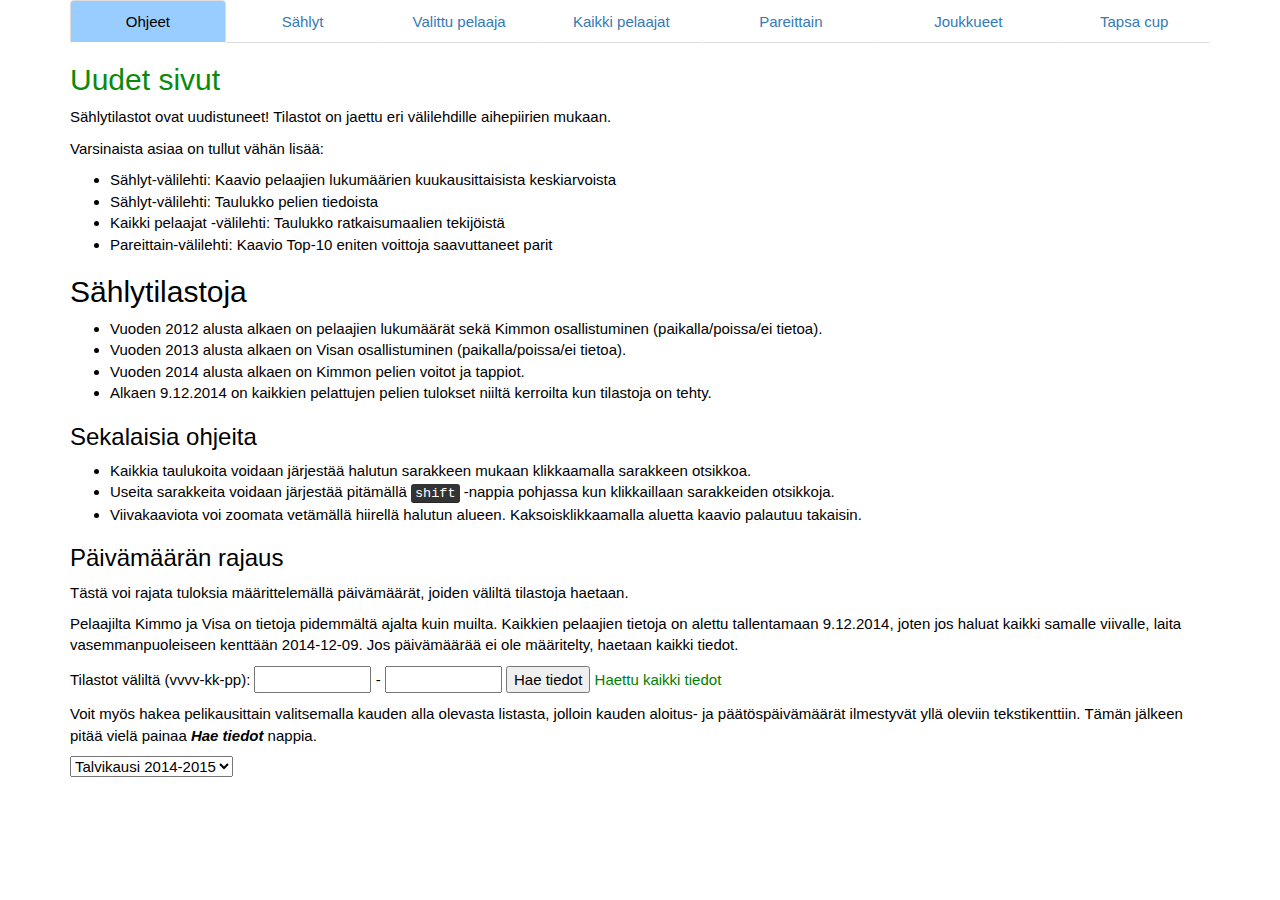
<file: esitys.html>
<!DOCTYPE html>
<html  lang="fi">
	<head>
		<title>Sählytilastot</title>
		<meta charset="UTF-8">

		<script type="text/javascript" src="jquery-2.0.0.min.js"></script>		
		<!--		<script type="text/javascript" src="jquery-ui.min.js"></script>-->
		<!-- <link rel="stylesheet" href="jquery-ui.js" />  -->
		<script src="jquery-ui.js"></script> 
		<link rel="stylesheet" href="jquery-ui.css" />
		
		<!-- Datatables-taulukko-->
		<script type="text/javascript" charset="utf8" src="jquery.dataTables.js"></script>
		<script class="include" type="text/javascript" src="jquery.dataTables.min.js"></script>	
		<link rel="stylesheet" type="text/css" href="jquery.dataTables.css">

		<script class="include" type="text/javascript" src="https://cdn.datatables.net/responsive/2.1.0/js/dataTables.responsive.min.js"></script>	
		<script class="include" type="text/javascript" src="https://cdn.datatables.net/1.10.13/js/jquery.dataTables.min.js"></script>	
		<link rel="stylesheet" type="text/css" href="https://cdn.datatables.net/1.10.13/css/jquery.dataTables.min.css">

		<!-- Tablesorter on sitä taulukkoa varten, jossa on kaikkien pelaajien tiedot -->
		<script type="text/javascript" src="jquery.tablesorter.js"></script> 
		<script type="text/javascript" src="jquery.tablesorter.min.js"></script> 
		<script type="text/javascript" src="jquery.tablesorter.pager.js"></script> 

		<!-- Bootstrap -->
		<!-- Latest compiled and minified CSS -->
		<link rel="stylesheet" href="https://maxcdn.bootstrapcdn.com/bootstrap/3.3.7/css/bootstrap.min.css">
		<!-- jQuery library -->
		<!-- Latest compiled JavaScript -->
		<script src="https://maxcdn.bootstrapcdn.com/bootstrap/3.3.7/js/bootstrap.min.js"></script>
		
		<!-- Omat koodit -->
		<script type="text/javascript" src="main.js"></script>
		<script type="text/javascript" src="napit.js"></script>
		<script type="text/javascript" src="funktiot.js"></script>
		<script type="text/javascript" src="pelaaja.js"></script>
		<script type="text/javascript" src="kaaviot.js"></script>
		<script type="text/javascript" src="sahly.js"></script>
		<script type="text/javascript" src="peli.js"></script>
		<script type="text/javascript" src="pelikausi.js"></script>
		<script type="text/javascript" src="perustiedot.js"></script>
		<script type="text/javascript" src="ennatykset.js"></script>
		<script type="text/javascript" src="taulukot.js"></script>
		<script type="text/javascript" src="datanhaku.js"></script>
		<!-- Omia taulukoiden muotoiluja-->
		<link href="muotoilu.css" rel="stylesheet" type="text/css" /> 

		<!-- jqPlot koodit -->
		<script class="include" type="text/javascript" src="jquery.jqplot.min.js"></script>
		<script class="include" type="text/javascript" src="jqplot.barRenderer.js"></script>
		<script type="text/javascript" src="jqplot.categoryAxisRenderer.js"></script>
	
		<script class="include" type="text/javascript" src="jqplot.dateAxisRenderer.min.js"></script>
		<script class="include" type="text/javascript" src="jqplot.canvasTextRenderer.min.js"></script>
		<script class="include" type="text/javascript" src="jqplot.canvasAxisLabelRenderer.min.js"></script>
		<script class="include" type="text/javascript" src="jqplot.canvasAxisTickRenderer.min.js"></script>
		<script class="include" type="text/javascript" src="jqplot.cursor.min.js"></script>
		<script class="include" type="text/javascript" src="jqplot.pieRenderer.min.js"></script>
		<script class="include" type="text/javascript" src="jqplot.donutRenderer.min.js"></script>

		<script class="include" type="text/javascript" src="jqplot.canvasOverlay.min.js"></script>
		<script class="include" type="text/javascript" src="jqplot.canvasOverlay.js"></script>
		<script type="text/javascript" src="jqplot.highlighter.js"></script>
    <script type="text/javascript" language="javascript" src="jqplot.dateAxisRenderer.js"></script>

		<link class="include" rel="stylesheet" type="text/css" href="jquery.jqplot.min.css" />	
	</head>

	<body>	

<div  class="container">

	<ul class="nav nav-tabs nav-justified">
		<li class="active"><a data-toggle="tab" href="#ohjeetTab">Ohjeet</a></li>
		<li><a data-toggle="tab" onclick="avaaOdotusikkuna2('sahlytTab')" href="#sahlytTab">Sählyt</a></li>
		<li><a data-toggle="tab" onclick="avaaOdotusikkuna2('valittuTab')"href="#valittuTab">Valittu pelaaja</a></li>	
		<li><a data-toggle="tab" onclick="avaaOdotusikkuna2('pelaajatTab')"href="#pelaajatTab">Kaikki pelaajat</a></li>
		<li><a data-toggle="tab" onclick="avaaOdotusikkuna2('paritTab')"href="#paritTab">Pareittain</a></li>
		<li><a data-toggle="tab" onclick="avaaOdotusikkuna2('joukkueetTab')"href="#joukkueetTab">Joukkueet</a></li>
		<li><a data-toggle="tab" onclick="avaaOdotusikkuna2('tapsaCupTab')"href="#tapsaCupTab">Tapsa cup</a></li>
	</ul>

	<!--
		Välilehdet
	-->
	<div class="tab-content">

		<!-- 
				Ohjeet-välilehti
				----------------
		-->  
		<div id="ohjeetTab" class="tab-pane fade in active">

			<h2 style="color: #0A8A0A;">Uudet sivut</h2>

			<p>Sählytilastot ovat uudistuneet! Tilastot on jaettu eri välilehdille aihepiirien mukaan.</p>
			<p>Varsinaista asiaa on tullut vähän lisää:
				<ul>
					<li>Sählyt-välilehti: Kaavio pelaajien lukumäärien kuukausittaisista keskiarvoista</li>					
					<li>Sählyt-välilehti: Taulukko pelien tiedoista</li>
					<li>Kaikki pelaajat -välilehti: Taulukko ratkaisumaalien tekijöistä</li>
					<li>Pareittain-välilehti: Kaavio Top-10 eniten voittoja saavuttaneet parit</li></li>
				</ul>
			</p>

			<h2>Sählytilastoja</h2>
			<p>
				<ul>
					<li>Vuoden 2012 alusta alkaen on pelaajien lukumäärät sekä Kimmon osallistuminen (paikalla/poissa/ei tietoa).</li>
					<li>Vuoden 2013 alusta alkaen on Visan osallistuminen (paikalla/poissa/ei tietoa).</li> 
					<li>Vuoden 2014 alusta alkaen on Kimmon pelien voitot ja tappiot.</li> 
					<li>Alkaen 9.12.2014 on kaikkien pelattujen pelien tulokset niiltä kerroilta kun tilastoja on tehty.</li>
				</ul>			
			</p>

			<h3>Sekalaisia ohjeita</h3>
			<p>
				<ul>
					<li>Kaikkia taulukoita voidaan järjestää halutun sarakkeen mukaan klikkaamalla sarakkeen otsikkoa.</li> 
					<li>Useita sarakkeita voidaan järjestää pitämällä <kbd>shift</kbd> -nappia pohjassa kun klikkaillaan sarakkeiden otsikkoja.</li>
					<li>Viivakaaviota voi zoomata vetämällä hiirellä halutun alueen. Kaksoisklikkaamalla aluetta kaavio palautuu takaisin.</li>
				</ul>
			</p>

			<h3>Päivämäärän rajaus</h3>

			<p>Tästä voi rajata tuloksia määrittelemällä päivämäärät, joiden väliltä tilastoja haetaan.</p>
			<p>
				Pelaajilta Kimmo ja Visa on tietoja pidemmältä ajalta kuin muilta. Kaikkien pelaajien tietoja on alettu tallentamaan 9.12.2014, 
				joten jos haluat kaikki samalle viivalle, laita vasemmanpuoleiseen kenttään 2014-12-09. 
				Jos päivämäärää ei ole määritelty, haetaan kaikki tiedot.
			</p>				

			<p>Tilastot väliltä (vvvv-kk-pp): 
				<input type="text" id="pieninPaivaInput" title="min päivä muodossa vvvv-kk-pp" value="" maxlength="10" size="10"> - 
				<input type="text" id="suurinPaivaInput" title="max päivä muodossa vvvv-kk-pp" value="" maxlength="10" size="10">
				<button title="Hakee tiedot annetulta aikaväliltä" id="valitseAikavaliNappi">Hae tiedot</button>
				<span id="haetaanPvmId" style="display:inline; color:green"></span>
			</p>
			
			<p>Voit myös hakea pelikausittain valitsemalla kauden alla olevasta listasta, jolloin kauden aloitus- ja päätöspäivämäärät ilmestyvät yllä oleviin tekstikenttiin. 
			Tämän jälkeen pitää vielä painaa <i><b>Hae tiedot</b></i> nappia.
			</p>

			<p>
				<select id="kausiValinta" onchange="vaihdaKausi()"></select> 
			</p>

			<div id="haetaanDialogi"></div>



		</div>

<!-- 
			Sählyt-välilehti
			---------------------- 
	-->
  <div id="sahlytTab" class="tab-pane fade" ">

			<h2>Sählykerrat</h2>
			<p>Tällä välisivulla on tietoja sählykerroista ja pelien lukumääristä.</p>

			<ul>
				<li>Sählykerta on yksi päivä eli tiistai.</li>
				<li>Yhteen sählykertaan sisältyy yksi tai useita pelejä.</li>
				<li>Peli päättyy aina kun maalit nollataan.</li>
				<li>Joukkueina ovat <em>paidat</em> (pelaajat pelaavat omissa paidoissaan) ja <em>liivit</em> (pelaajat pelaavat punaisessa huomioliivissä)</li>
				<li>Tilastoissa pelaaja edustaa sitä joukkuetta, jossa hän on pelin loppuessa tai silloin kun lopettaa pelaamisen.</li>
				<li>Jos pelaaja lähtee ensimmäisen pelin aikana tai heti sen loppuessa, häntä ei merkitä muihin peleihin mukanaolevana.</li>
			</ul>
			<!-- Taulukko, jossa kunkin sählykerran tiedot yleisillä tiedoilla.-->
			<div title="Jos haluat yhdestä sählykerrasta lisää tietoa, klikkaa kyseistä riviä." id="sahlytYleinenId"></div>


			<h3>Pelaajien lukumäärät kaavioina</h3>
	<!--		<p>
				<button title="Näyttää pelaajien määrän vuosittain tai vuodet peräkkäin" id="pelaajienLkmNappiId">Pelaajat vuosittain</button>
			</p>
-->
			<ul class="nav nav-tabs">
				<li class="active"><a data-toggle="tab" href="#pelaajatAjassaTab">Pelaajat ja pelit</a></li>
				<li><a data-toggle="tab" href="#pelaajatViikoittainTab">Pelaajat vuosittain</a></li>
				<li><a data-toggle="tab" href="#pelaajatKuukausittainTab">Pelaajien kuukausittainen keskiarvo</a></li>
			</ul>

			<div class="tab-content">
				<div id="pelaajatAjassaTab" class="tab-pane fade in active">
					<!-- Viivakaavio, jossa pelaajien määrät ajan funktiona-->
					<div id="pelaajienLkmId" style="height:600px;"></div>
				</div>

				<div id="pelaajatViikoittainTab" class="tab-pane fade">
					<!-- Viivakaavio, jossa pelaajien määrät ajan funktiona-->
					<div id="pelaajienLkm2Id" style="height:600px;"></div>
				</div>

				<div id="pelaajatKuukausittainTab" class="tab-pane fade">
					<!-- Viivakaavio, jossa pelaajien määrät ajan funktiona-->
					<div id="pelaajatKuukausittainKaavioId" style="height:600px;"></div>
				</div>
			</div>

			<h3>Sählykertojen luokittelu</h3>
			<p>Yksi sählykerta on yksi tiistai. Jos et rajannut päiväystä, alla olevan talukon tiedot ovat vuoden 2012 alusta alkaen. Miten voi olla epävarmaa pelattiinko vai ei? 
			Jos tilastojen ylläpitäjä on ollut monta viikkoa peräkkäin poissa peleistä, ei sitä aina jaksa kysyä, että pelasitteko neljä viikkoa sitten.</p>
			<div id="sahlytyypitId"></div>
			<p><br/></p>

			<h3>Pelit</h3>
			<p>Peli loppuu, kun maalit nollataan. Jos et rajannut päiväystä, pelien tiedot ovat alkaen 9.12.2014 ja vain niiltä sählykerroilta, 
			joista on tarkat tiedot. Nykysin yksi peli pelataan yleensä 20:een ja toinen peli on <i>grande finale</i>. Molemmat ovat yhtä arvokkaita tuloksissa.</p>	

			<div id="pelitJoukkueittainIntroId"></div>
			<div id="pelitJoukkueittainId"></div>	

			<p><br></p>

			<p>Tässä taulukossa on tarkemmat tiedot niistä peleistä, joista on tiedossa maalien määrät. Mietittävää: Mikä on suurin maaliero? Montako nollapeliä on ollut?</p>

			<!-- Taulukko jossa on pelien tiedot, mm. tehdyt maalit -->
			<div id="pelitTaulukkoId"></div>
			<p><br></p>
	  </div>

		<!-- 
			Yksi pelaaja-välilehti
			---------------------- 
		-->
		<div id="valittuTab" class="tab-pane fade">

			<h2>Valitun pelaajan tiedot</h2>
			<p>Tällä sivulla voit tarkastella yhden pelaajan tietoja. Valitse pelaaja alla olevasta nimilistasta ja paina <em>Hae pelaajan tiedot</em> -nappia.</p>

			<p>
				<div class="row">
					<div class="col-md-2">
						<div class="form-group">
							<!--<label for="sel1">Valitse pelaaja:</label> --><!-- onchange="if (this.selectedIndex) avaaOdotusikkuna2('');" -->
							<select title="Valitse pelaaja tästä" id="pelaajatSelectTag" class="form-control"  ></select>
						</div>
					</div>
					<div class="col-md-3">
						<button onclick="avaaOdotusikkuna2('')" title="Näyttää valitun pelaajan tiedot" id="valitsePelaajaNappi">Hae pelaajan tiedot</button>
					</div>

				</div>				
			</p>

			<!-- <p><strong>Tarkasteltava aikaväli</strong>: (aloitus) - (lopetus)</p> -->


			<!-- Otsikko: kuka pelaaja on valittu -->
			<h2 id="sahlytOtsikkoId"></h2>

			<h3>Perustiedot</h3>
			
			<p id="valittuPerustiedotId">Perustiedot: </p>
			
			<h3>Sählykerrat</h3>
			<p>Alla olevassa taulukossa yksi rivi on yksi sählykerta. Taulukossa on ainoastaan sählykerran kolmen ensimmäisen pelin tulokset, 
			koska kolmea peliä useampaa ei yleensä pelata. Tilastoihin kirjataan kuitenkin kaikkien pelien tulokset. 
			<strong>Klikkaa taulukon riviä</strong>, jos haluat saada lisätietoja peleistä.</p>

			<p>Selitykset sarakkeille <em>Peli 1 (joukkue),	Peli 2 (joukkue),	Peli 3 (joukkue)</em>:
				<ul>
					<li>Pelin väri <font color="green">vihreä</font>: pelaaja voitti</li>
					<li>Pelin väri <font color="red">punainen</font>: pelaaja hävisi</li>
					<li>Pelin väri <font color="blue">sininen</font>: peli päättyi tasan</li>
					<li>Pelaajan joukkueen nimi on pelin tuloksen vieressä sulkeissa (yleensä "paidat" tai "liivit"). </li>
				</ul>
				<ul>
					<li>Peli 1 = "poissa": Pelaaja ei ollut paikalla. </li>
					<li>Peli 1 = "paikalla": Pelaaja oli paikalla, mutta yhtään peliä ei pelattu tai tarkkoja pelitietoja ei ole.</li>
					<li>Peli 1 = "ei tietoa": Ei tiedetä oliko pelaaja paikalla vai ei. Solun väri on tumman harmaa.</li>
				</ul>
			</p>		

			<p><br></p>

			<!-- Taulukko, jossa kunkin sählykerran tiedot ja valitun pelaajan voitot/tappiot.-->
			<div title="Jos haluat yhdestä sählykerrasta lisää tietoa, klikkaa kyseistä riviä." id="sahlytValittuId"></div>

			<h3>Kaavioita</h3>

			<p>Alla olevilla välilehdillä on pari kaaviota:</p>

			<ul class="nav nav-tabs">
				<li class="active"><a data-toggle="tab" href="#valitunVoittoprosenttiTab">Pelaajan voittoprosentin kehitys</a></li>
				<li><a data-toggle="tab" href="#valitunOsallistuminenPiirakkaTab">Pelaajan osallistuminen</a></li>
			</ul>

			<div class="tab-content">
				<div id="valitunVoittoprosenttiTab" class="tab-pane fade in active">
					<!-- Viivakaavio, jossa on valitun pelaajan voittoprosentin kehittyminen ajan funktiona  -->
				<div title="Valitun voittoprosentti" id="pelaajaVoittoprosenttiKuvaaja" style="height:700px;"></div> 

				</div>

				<div id="valitunOsallistuminenPiirakkaTab" class="tab-pane fade">
					<!-- Piirakkakaavio valitun pelaajan osallistumisesta -->
					<div title="Piirakkakaavio"	id="pelaajanOsallistuminenPieId" style="margin-bottom:130px; width:570px; height:570px;"></div>
				</div>
			</div>

			<p><br></p>			
			<h3>Pelien määrä muiden kanssa ja muita vastaan</h3>
			<p>Alla oleva taulukko kertoo kuinka monta peliä valittu pelaaja on pelannut eri pelaajien kanssa samassa joukkueessa ja vastakkaisessa joukkueessa.</p>

			<p><br></p>
			<!-- Taulukko: samalla- ja vastapuolella pelanneiden lukumäärät -->			
			<div title="Otsikko" id="valitunPareinaMaaratTaulukkoId"></div>

			<p><br></p>

			<h3>Menestyminen samassa joukkueessa</h3>
			<p>Alla olevasta taulukosta selviää, kuinka valittu pelaaja on pärjännyt pelatessaan samassa joukkueessa kuin taulukon henkilö.</p>

			<p>Suorituskyky-sarake kertoo kuinka monta prosenttiyksikköä parempi(+) tai huonompi(-) on näiden kahden pelaajan voittoprosentti 
			heidän pelatessa samassa joukkueessa kuin näiden kahden pelaajan voittoprosenttien keskiarvo on. Eli otetaan valitun pelaajan
			ja taulukon pelaajan voittoprosentti ja lasketaan niiden keskiarvo. Saatu keskiarvo vähennetään voittoprosentista, 
			kun pelaajat ovat samassa joukkueessa (yksi taulukon rivi). Positiivinen Suorituskyky tarkoittaa, että nämä kaksi pelaavat 
			keskimääräistä tasoaan paremmin pelatessaan samassa joukkueessa. Negatiivinen taas tarkoittaa, että he pelaavat huonommin.</p>

			<p>Kun pelejä on vähän, Suorituskyky-sarakkeen tarjoama tieto on epätarkka. Siksi kannattaa järjestää taulukko pelien määrän 
			mukaan (Yhteensä-sarake) ja keskittyä niihin, joiden kanssa on pelannut paljon.</p>

			<p><br></p>
			<!-- Taulukko: pareittain, samalla puolella -->			
			<div title="Otsikko" id="valitunToveritTaulukkoId"></div>

			<p><br></p>

			<h3>Menestyminen vastakkaisessa joukkueessa</h3>
			<p>Alla olevasta taulukosta selviää, kuinka valittu pelaaja on pärjännyt pelatessaan taulukon henkilöä vastaan.</p>
			<p><br></p>
			<!-- Taulukko: pareittain, vastapuolella -->			
			<div title="Otsikko" id="valitunVastustajatTaulukkoId"></div>
	
  </div>

	

	<!-- 
			Kaikki pelaaja-välilehti
			---------------------- 
	-->
	<div id="pelaajatTab" class="tab-pane fade">

		<h2>Kaikki pelaajat</h2>
			<p>Alla olevassa taulukossa on kaikkien tilastoitujen pelaajien tietoja. Klikkaamalla pelaajan riviä avautuu ikkuna, 
				jossa on lisää tietoja pelaajasta. Tosin samat tiedot saat <em>Valittu pelaaja</em> -välilehdeltä.</p>

			<p>Jos et rajannut päivämäärää, alla olevassa taulukossa Kimmon <i>Sählyt</i> on vuoden 2012 alusta alkaen, 
				Visan <i>Sählyt</i> vuoden 2013 alusta alkaen 
				ja Kimmon <i>Pelit</i>, <i>Voitot</i>, <i>Tappiot</i>, <i>Tasapelit</i>, <i>Voittoputket</i>, <i>Tappioputket</i>, <i>Voittoprosentti</i> 
				ovat vuoden 2014 alusta alkaen. Muut tiedot ovat alkaen 9.12.2014.</p>

			<p>Jos tilastoija ei ole paikalla, voitto- ja tappioputket katkeavat. Eli putket ovat varmoja putkia,
				mutta todellisuudessa voi olla pidempiäkin voitto-/tappioputkia.</p>
		
			<p>
				<b>Valitse tästä, mitä tietoja taulukossa näytetään:</b><br/>
				<input type='checkbox' id='sahlykerrat' data-column='1' name='sahlykerrat' value='sahlyt' checked='yes' />Sählykerrat: kuinka monena tiistaina on ollut paikalla<br/>
				<input type='checkbox' id='pelikerrat' data-column='2' name='pelikerrat' value='pelit' checked='yes' />Pelikerrat: moneenko peliin on osallistunut<br/>
				<input type='checkbox' id='voitotLkm' data-column='3' name='voitotLkm' value='voitot' checked='yes' />Voitot: montako peliä on voittanut<br/>
				<input type='checkbox' id='tappiotLkm' data-column='4' name='tappiotLkm' value='tappiot' checked='yes' />Tappiot: montako peliä on hävinnyt<br/>
				<input type='checkbox' id='tasapelitLkm' data-column='5' name='tasapelitLkm' value='tasapelit' />Tasapelit: kuinka moni peli on päättynyt tasan<br/>
				<input type='checkbox' id='pelikaverit' data-column='6' name='pelikaverit' value='toverit'  checked='yes' />Pelikaverit: monenko ihmisen kanssa on pelannut<br/>
				<input type='checkbox' id='vastustajat' data-column='7' name='vastustajat' value='viholliset'  checked='yes' />Vastustajat: montako pelaajaa vastaan on pelannut<br/>
				<input type='checkbox' id='voittoputkiPuhdas' data-column='8' name='voittoputkiPuhdas' value='voittoPuhdas' />Voittoputki (puhdas): pisin puhdas voittoputki eli osallistunut kaikkiin peleihin putken aikana<br/>
				<input type='checkbox' id='voittoputki' data-column='9' name='voittoputki' value='voitto' checked='yes' />Voittoputki: pisin voittoputki niistä peleistä, joihin on osallistunut<br/>
				<input type='checkbox' id='tappioputkiPuhdas' data-column='10' name='tappioputkiPuhdas' value='tappioPuhdas' />Tappioputki (puhdas): pisin puhdas tappioputki eli osallistunut kaikkiin peleihin putken aikana<br/>
				<input type='checkbox' id='tappioputki' data-column='11' name='tappioputki' value='tappio' checked='yes' />Tappioputki: pisin tappioputki niistä peleistä, joihin on osallistunut<br/>
				<input type='checkbox' id='voittopros' data-column='12' name='voittopros' value='tappio' checked='yes' />Voittoprosentti: kuinka monta prosenttia peleistä on voittanut<br/>
			</p>

			<p>Näytä vain pelaajat, jotka ovat pelanneet vähintään tämän verran pelejä: <input type="text" id="naytaPelaajiaInputId" value="" maxlength="5" size="3">
				<button title="Näytä pelaajat, jotka ovat pelanneet vähintään annetun määrän pelejä" id="naytaPelaajiaButtonId">Näytä pelaajat</button>
			</p>



			<div id="kaikkiPelaajatId" ></div>		
			
			<p><br></p>

			<h3>Pelattujen pelien määrän vaikutus voittoprosenttiin</h3>

			<p>Alla olevassa kaaviossa on pelaajien pelien lukumäärä ja voittoprosentti. <strong>Osoita kaavion pistettä</strong> niin pisteen viereen ilmestyy pelaajan nimi.</p>

			<p>Kaavio antaa myös jonkinlaisen käsityksen siitä, 
			kuinka usein eri pelaajat käyvät pelaamassa. 
			Tässä on siis pelien lukumäärä eikä sählykertojen lukumäärä. Koska eri sählykerroilla pelataan eri määrä pelejä, ei kaavio kerro ihan tarkasti 
			kuka käy useimmin pelaamassa.
			Tiedot on otettu yllä olevasta taulukosta, joten jos taulukko muuttuu, muuttuu myös kaavio. 
			Voittoprosentti on kaikilla välillä 0 - 100%.</p>

			<p>Jos osoitat hiirellä kaavion pistettä, ilmestyy pelaajan nimi kursorin viereen. Jos kaksi tai useampia pisteitä on päällekkäin, 
			eli pelaajilla on yhtä paljon pelejä ja voittoja, ilmestyy vain yhden pelaajan nimi.</p>

			<p>Monet pelaajat voittavat aluksi todella usein tai todella harvoin. Tällöin saatetaan kuvitella, että putki jatkuu loputtomiin. Tämän
			kaavion tarkoituksena on osoittaa, että pelien määrän lisääntyessä voittoprosentti yleensä lähestyy arvoa 50%. Tosin, täysin varmaahan se ei ole.</p>

			<!-- Scatter-plot, jossa voittoprosentti pelattujen pelian funktiona -->
			<div id="korrelaatioPelitVoittoprosenttiId" style="height:500px;"></div>

			<p><br/></p>

			<h3>Ratkaisumaalien tekijät</h3>
	
			<p>No tämähän se on se, joka kaikkia kiinnostaa! Alla olevassa taulukossa on pelien ratkaisumaalien tekijät. 
			<em>Voittajajoukkueessa</em>-sarake kertoo kuinka monta kertaa pelaaja on ollut voittajajoukkueessa silloin kun ratkaisumaalin tekijä on tiedossa.
			<em>Ratkaisuprosentti</em> saadaan jakamalla ratkaisumaalit yrityskertojen (eli Voittajajoukkueessa) määrällä. 
			Jos ratkaisumaaleja on pelaajilla yhtä paljon, ratkeaa järjestys suuremman ratkaisuprosentin perusteella, 
			koska hei, täytyyhän Joninkin jotain tilastoa saada johtaa.</p>

			<p>Tilastoimalla voittomaalien tekijät kannustetaan ihmisiä lopettamaan peli mahdollisimman nopeasti, jotta pelaajat ehtivät 
			kotiin "<em>ennen hesaria</em>". Tietysti tämä sortaa puolustuksen runkopelaajia. Jos jollakin on ehdotuksia puolustuspään sankartekojen 
			tilastoimiseen, niin saapi ehdottaa.</p>

			<p><br></p>
			<!-- Taulukko, jossa on pelien ratkaisumaalien tekijät -->
			<div id="ratkaisijatId"></div>
		
		
  </div>

	<!-- 
			Pelaajat pareittain-välilehti
			----------------------------- 
	-->
	<div id="paritTab" class="tab-pane fade">
			<h3>Parit: Kaksi pelaajaa samassa joukkueessa</h3>
			<p>Taulukko kertoo kuinka kaksi pelaajaa ovat pärjänneet, kun he ovat pelanneet samassa joukkueessa.</p>

			<div id="paritilastoToveritKaikkiTaulukkoId" title="Klikkaa sarakkeen otsikkoa, jos haluat järjestellä sen mukaan."></div>


			<!-- <div id="paritilastoToveriId" title="Klikkaa sarakkeen otsikkoa, jos haluat järjestellä sen mukaan."></div> -->

			<p><br></p>			
		
			<h4>Parien voittoprosentit</h4>
			<p>Alla oleva kaavio havainnollistaa yllä olevan taulukon tiedot. Kaaviossa on parien pelaamien pelien lukumäärä ja voittoprosentti. 
			Kun valitset pelaajan alla olevasta listasta, näytetään kaaviossa korostettuna (yhtenäinen keltainen viiva) ne parit, joissa valittu pelaaja on mukana. 
			Valitsemalla listasta tyhjän, korostukset häviävät.</p>
			<p>
				<select title="Valitse pelaaja tästä" id="pelaajatSelectTag2" onchange="piirraPelienMaaraJaVoittoprosenttiParilleKorostuksella()"></select>
			</p>
			<div id="paritilastoToveriKaavioId" title="" style="height:500px;"></div>

			
			<h4>Voitokkaimmat parit</h4>
			<p>Seuraavassa kaaviossa on 10 eniten voittoja saavuttaneet parit ja voittojen määrät. Tiedot tulevat sivun yläosassa olevasta taulukosta.</p>
			<div id="paritilastoVoitoikkaimmatKaavioId" title="" style="height:500px;"></div>

			<p><br/></p>

			<h3>Parit: Kaksi pelaajaa vastakkaisissa joukkueissa</h3>
			<p>Pari eli "pelaaja1 - pelaaja2". Taulukko kertoo, kuinka pelaaja1 pärjäsi kun pelaaja2 oli vastajoukkueessa. 
			Eli kuinka monta peliä, pelaaja1 voitti, hävisi tai pelasi tasan, kun pelaaja2 oli vastajoukkueessa.</p>
			<div id="paritilastoVastustajatKaikkiTaulukkoId" title="Klikkaa sarakkeen otsikkoa, jos haluat järjestellä sen mukaan."></div>

			<p>
				<br/>
			</p>
	</div>

	<!-- 
			Joukkueet-välilehti
			------------------- 
	-->
	<div id="joukkueetTab" class="tab-pane fade">

		<h3>Joukkueiden menestys eri kokoonpanoilla</h3>


			<p>Sarakkeessa <i>Pelipäivät (pelejä)</i>
			on pelipäivä ja sinä päivänä näillä pelaajilla pelattujen pelien lukumäärä. Kuten taulukosta nähdään, on erittäin epätodennäköistä, 
			että täsmälleen sama porukka pelaisi samassa joukkueessa useampana päivänä.</p>
			<p>Hakukentästä (Search) voi hakea pelaajia. Myös useita pelaajia voi hakea.</p>
			<p>Jos haluat, että kaikki antamasi pelaajat ovat samassa joukueessa, kirjoita pelaajien nimet välilyönnillä eroteltuna. 
			Esimerkiksi: <i>Kimmo Kjäll</i></p>
			<p>Jos haluat, että jokin antamistasi pelaajista on joukkueessa, laita nimien väliin pystyviiva |. Se löytyy näppäimillä 
			<kbd>alt gr</kbd> ja <kbd>&gt; &lt; |</kbd>.
			Tällöin nimien välissä ei saa olla välilyöntiä, vaan ainoastaan pystyviiva. Esimerkiksi: <i>Kimmo|Kjäll</i></p>
			<div id="joukkueetId"></div>
	</div>

	<!-- 
			Tapsa-cup-välilehti
			---------------------- 
	-->
	<div id="tapsaCupTab" class="tab-pane fade">

			<h3>Tapsa-cup finaalit</h3>
			<p>Tapsa-cup finaali on kesäkauden ja talvikauden viimeinen peli. Jo finaaliin selviytyminen on kuntosählyn pelaajien uran suurimpia saavutuksia, 
			ja voittajista tulee legendoja.</p>
		
			<p>Jos kauden viimeisellä kerralla ei pelata, jää finaali kokonaan pelaamatta eikä sitä edeltänyttä kertaa lueta finaaliksi.
			Jos viimeinen peli päättyy tasan, ovat molemmat joukkueet ja joukkueiden pelaajat voittajia.			
			Alla olevissa taulukoissa on tietoja finaaleista.</p>

			<p><br></p>

			<h4>Tapsa-cup finaalipelit</h4>
			<div title="Finaalipelit" id="finaalitId"></div>

			<p><br></p>

			<h4>Tapsa-cup finalistit</h4>
			<div title="Finaaleissa pelanneet pelaajat" id="finaalitPelaajatId"></div>
		
			<p>
				<br/>
			</p>
	</div>


</div>

</div>

		<div id="hakuKaynnissaDialogi"></div>


		<!-- Dialogi-ikkuna, jossa on yhden pelaajan tilastot -->
		<div id="dialogiPelaajasta"></div>

		<!-- Dialogi-ikkuna, jossa on yhden sählykerran tilastot -->
		<div id="dialogiSahlysta"></div>
	
		<section id="tiedotYhdestaPelaajastaDivId"></section>

<!--		<div id="kaikkiPelaajat"></div> -->
		

	</body>

</html>
</file>
<file: muotoilu.css>
/* Muotoilut */
/*
@media (max-width: @screen-xs) {
    body{font-size: 12px;}
}

@media (max-width: @screen-sm) {
    body{font-size: 16px;}
}

/* 2019 */

body{
	font-size: 15px;
}

.torjunnatTable {
  border: 1px solid black;
	padding: 5px;
	margin-top: 20px;
	margin-bottom: 20px;
}

.torjunnatTable th {
  border: 1px solid black;
	padding: 5px;
}

.torjunnatTable td {
  border: 1px solid black;
	padding: 5px;
}


.gallery-container h1 {
    text-align: center;
    margin-top: 70px;
   /* font-family: 'Droid Sans', sans-serif;*/
    font-weight: bold;
    color: #58595a;
}

.gallery-container p.page-description {
    text-align: center;
    margin: 30px auto;
   /* font-size: 18px;*/
    color: #85878c;
}


.tz-gallery {
    padding: 40px;
}

.tz-gallery .thumbnail {
    padding: 0;
    margin-bottom: 30px;
    border: none;
}

.tz-gallery img {
    border-radius: 2px;
}

.tz-gallery .caption{
    padding: 26px 30px;
    text-align: center;
}

.tz-gallery .caption h3 {
    font-size: 16px;
    font-weight: bold;
    margin-top: 0;
}

.tz-gallery .caption p {
/*    font-size: 12px;*/
    color: #7b7d7d;
    margin: 0;
}

.baguetteBox-button {
    background-color: transparent !important;
}

/* Breaking news laatikko */
.beakingLaatikko {

	border-style: solid;
	border-width: 3px;
	border-color: green; 
	background-color: #99ff99;
	font-size: 1.5em;
	cursor: pointer;
}

.beakingNewsTeksti {
	font-size: 1.3em;
	color: black; 
}

.breakingLinkki { 

	color: black; 
}

h5{
    font-size: 1.4em;
} 
*/

/* ****** */

/*
#jumboteksti{
		color: #000000;
	background-color:#E8E8E8;
}
*/

.sarakkeenLevennys td
{
		text-align: center;
    padding:0 25px 0 25px;
}

#kaudenTilastot{
	text-align: center;
}

.nav-tabs > li.active > a,  .nav-tabs > li.active > a:focus {
	color:black;
  background-color:#99ccff;
}

.nav-tabs > li.active > a:hover{
	color:black;
  background-color:#66ff99;
}


/*
#teaseralue{
	height: 800px;
  line-height: 100px;
  text-align: center;
}
*/
/*
#kaboom{
	height: 800px;
  line-height: 100px;
  text-align: center;
}
*/

img {
    display: block;
    margin: auto;
    /*width: 100%;*/
}

.container {
    font-size: 100%;
}


.container-fluid {
    font-size: 100%;
}


#paritilastoToveritKaikkiTaulukkoId th {
	background-color: #5dd55d;
	color: white;
}
/*
#paritilastoVastustajaTable th{
	background-color: #ff1a40;
	color: white;
}
*/
/* Keskitetään kaikki taulukkojen otsikot */
table th {
	text-align: center;	
}

/* Valittu pelaaja -tab, perustietoja pelaajasta */
/*
#perustiedotTable td:nth-child(1){
	background-color: #e1f2e0;
}

#perustiedotTable td{
    border: black solid 1px !important;
}

#perustiedotTable th{
    border: black solid 1px !important;
}
*/

/* Datatables-taulukoita */
#pelaajanJoukkueEdustusTable th, #sahlytyypitTable th{
	background-color:#dbdbff;
  border-color: black;
}

#pelitJoukkueittainTable th{
	background-color: #dbdbff;
  border-color: black;
}

#pelaajanJoukkueEdustusTable td, #sahlytyypitTable td, #pelitJoukkueittainTable td{
   border-color: black;
}


#pelitTaulukkoId {
	max-width: 1220px;
	margin:0 auto;
}

#valitunPareinaMaaratTaulukkoId, #valitunToveritTaulukkoId, #valitunVastustajatTaulukkoId{
	max-width: 1050px;
	margin:0 auto;
}

#valitunToveritTaulukkoTable th{
	background-color: #5dd55d;

}

#valitunPareinaMaaratTaulukkoTable th{
	background-color: #819cff;	
	color: white;
}

#valitunVastustajatTaulukkoTable th, #paritilastoVastustajaTable th{
	background-color: #ff1a40;
	color: white;
}

#ratkaisijatId {
	max-width: 920px;
	margin:0 auto;	
}

#ratkaisijatTable th{
	background-color:#ffd700;
}

/* Yleinen sählykertojen taulukko ja valitun pelaajan sählytaulukko */
#sahlytYleinenId th, #sahlytValittuId th{
	background-color:#b0494d;
	color: white;
}

/* Yleinen pelien taulukko */
#pelitTaulukkoId th{
	background-color: #4cba83;
	color: white;
}

/* Kaikkien pelaajien taulukko */
#kaikkiPelaajatId th{
	background-color:	#F2AB45;
}




/* Alkuperäiset   */

.osoitus{
	border: 2px solid green;
	color: black;
	background-color: white;
	padding: 1px;
	text-align: center;
	margin-left: 0%;
	margin-right: 0%;
	font-size: 14pt;
}

body { 
	font-family: Arial, Helvetica, sans-serif;
	color: #000000;
	background-color: white;
	background-attachment: fixed;
}



	/*margin-left: 5%;
	margin-right: 5%;					*/
	/*	background-image: url(hallikuva.jpg);*/
	/*	background-size: 100% 100%;*/


/*
h1 { 
	border: 2px solid blue;
	background-color: #FDFEFE;
	padding: 5px;
	text-align: center;
	margin-left: 5%;
	margin-right: 5%;
}

h2 { 
	border: 2px solid red;
	background-color: #FDFEFE;
	padding: 5px;
	text-align: center;
	margin-left: 5%;
	margin-right: 5%;
}

h3 { 
	font-family: "Times New Roman", Times, serif;
	color: black;
	margin-left: 3%;
	margin-right: 3%;
	background-color: #AED6F1;
	
}

h4 { 
	font-family: "Times New Roman", Times, serif;
	color: black;
	margin-left: 5%;
	margin-right: 5%;
	background-color: #D5F5E3;
}
*/
p {
	/*background-color: white;*/
	
}

ul {
}

section#tiedotYhdestaPelaajastaDivId {
	background-color: white;
}


#sahlytId th {
	/*background: #922b21;*/
	color: white;
}


#pelaajanOsallistuminenPieId {
	background-color: #FDFEFE;
}

#pelaajienLkmId {
	background-color: white;
	margin-left: 3%;
	margin-right: 3%;
}

#pelaajaVoittoprosenttiKuvaaja {
	background-color: #FFFFFF;
}

#paritilastoToveriId {
	background-color: white;
}

#paritilastoToveriId th {
	background:DarkCyan;
	color: white;
}

#paritilastoVastustajaId {
	background-color: white;
}

#paritilastoVastustajaId th {
	background-color: #e74c3c;
	color: white;
}

#joukkueetId th {
	background-color: #A5FF23;
}

section#aloitus {
	background: white;
	border: solid white;
}

/*
div#kaikkiPelaajat {
	background: white;
	border: solid white;
}
*/
.ui-dialog .ui-dialog-content {
  border: 0;
	padding: .5em 1em;
	background: white;
	overflow: auto;
	
}

/* Dialogin muotoilu: otsikon taustaväri ainakin*/
.ui-dialog > .ui-widget-header {
	background: #CCFFFF;
	color: black;
}



/* Näitä tarvitaan tablersorter-taulukkojen muotoiluun */
table.tablesorter {
	font-family:arial;
	background-color: #CDCDCD;
	margin:10px 0pt 15px;
	font-size: 12pt;
	width: 100%;
	text-align: left;
border: 1px solid #dad9c7;
}
table.tablesorter thead tr th, table.tablesorter tfoot tr th {
	background-color: #e6EEEE;
	border: 1px solid #FFF;
	font-size: 12pt;
	padding: 4px;
	text-align:center;
border: 1px solid #dad9c7;
}
table.tablesorter thead tr .header {
	background-image: url(bg.gif);
	background-repeat: no-repeat;
	background-position: center right;
	cursor: pointer;
border: 1px solid #dad9c7;
}
table.tablesorter tbody td {
	color: #3D3D3D;
	padding: 4px;
	background-color: #FFF;
	vertical-align: top;
border: 1px solid #dad9c7;
}
table.tablesorter tbody tr.odd td {
	background-color:#F0F0F6;
}
table.tablesorter thead tr .headerSortUp {
	background-image: url(asc.gif);
}
table.tablesorter thead tr .headerSortDown {
	background-image: url(desc.gif);
}
table.tablesorter thead tr .headerSortDown, table.tablesorter thead tr .headerSortUp {
	background-color: #8dbdd8;
}
</file>
